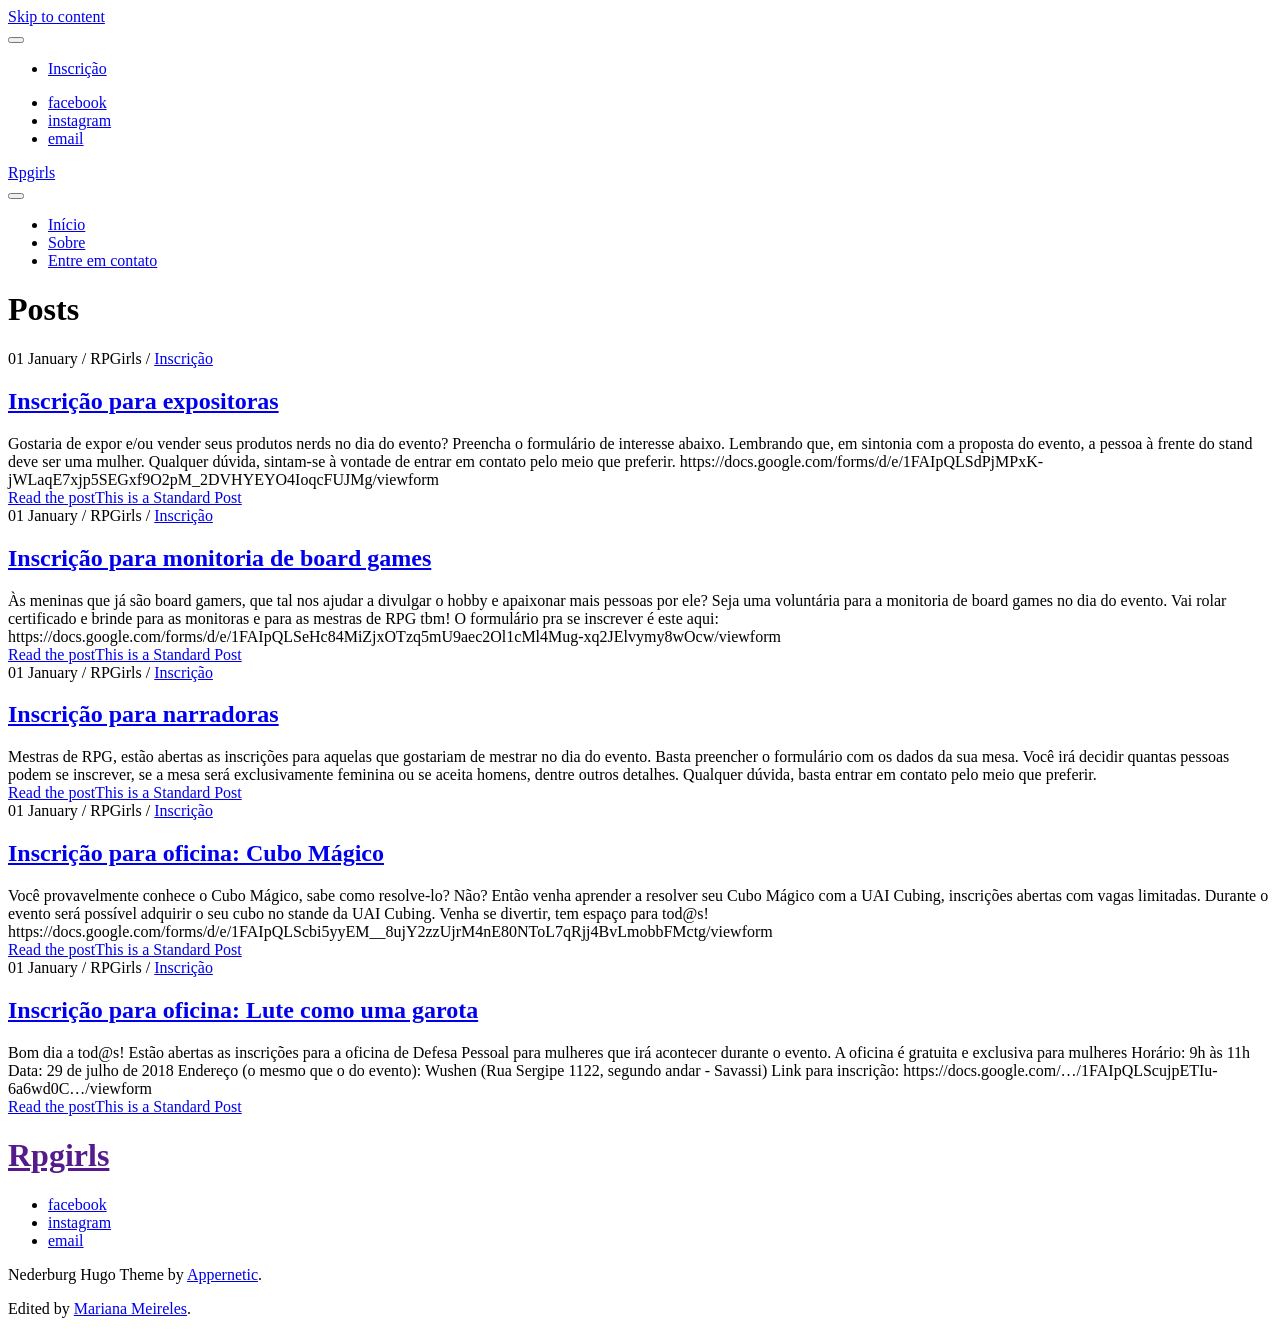
<file: docs/index.html>
<!DOCTYPE html>
<html lang="pt-Br">
<head>
	<meta name="generator" content="Hugo 0.42.2" /><meta charset="utf-8">
<meta http-equiv="X-UA-Compatible" content="IE=edge">
<script type="application/ld+json">
    {
        "@context" : "http://schema.org",
        "@type" : "BlogPosting",
        "mainEntityOfPage": {
             "@type": "WebPage",
             "@id": "//marimeireles.github.io/rpgirls/"
        },
        "articleSection" : "",
        "name" : "Rpgirls",
        "headline" : "Rpgirls",
        "description" : "",
        "inLanguage" : "pt-BR",
        "author" : "",
        "creator" : "",
        "publisher": "",
        "accountablePerson" : "",
        "copyrightHolder" : "",
        "copyrightYear" : "2016",
        "datePublished": "2016-11-05 21:05:33 &#43;0530 &#43;0530",
        "dateModified" : "2016-11-05 21:05:33 &#43;0530 &#43;0530",
        "url" : "//marimeireles.github.io/rpgirls/",
        "wordCount" : "0",
        "image" : //marimeireles.github.io/rpgirls/%!s(&lt;nil&gt;)",
        "keywords" : [ "Blog" ]   
    }
    </script>

 <title>Rpgirls  </title>


<meta name="description" content="RPGirls é um grupo horizontal composto por mulheres que querem incluir mulheres no mundo nerd." />



<meta name="viewport" content="width=device-width, initial-scale=1">
<meta name="robots" content="all,follow">
<meta name="googlebot" content="index,follow,snippet,archive">
<link rel="stylesheet" id="ct-tracks-google-fonts-css" href="//fonts.googleapis.com/css?family=Raleway%3A400%2C700&amp;subset=latin%2Clatin-ext&amp;ver=4.7.2" type="text/css" media="all">
<link rel="stylesheet" href="//marimeireles.github.io/rpgirls/css/font-awesome.min.css" type='text/css' media='all'>

<link href="//marimeireles.github.io/rpgirls/css/style.css" rel="stylesheet" id="theme-stylesheet" type='text/css' media='all'>

<link href="//marimeireles.github.io/rpgirls/css/custom.css" rel="stylesheet" type='text/css' media='all'>
<link rel="shortcut icon" href="//marimeireles.github.io/rpgirls/img/favicon.ico" type="image/x-icon">
<link rel="icon" href="//marimeireles.github.io/rpgirls/img/favicon.ico" type="image/x-icon">

<link href="//marimeireles.github.io/rpgirls/index.xml" rel="alternate" type="application/rss+xml" title="Rpgirls" />
<link href="//marimeireles.github.io/rpgirls/index.xml" rel="feed" type="application/rss+xml" title="Rpgirls" />


</head>

<body class="home blog ct-body standard">

  <div id="overflow-container" class="overflow-container">
    <a class="skip-content" href="#main">Skip to content</a>
    <header id="site-header" class="site-header" role="banner">
      <div class='top-navigation'>
        <div class='container'>

  <div id="menu-secondary" class="menu-container menu-secondary" role="navigation">
    <button id="toggle-secondary-navigation" class="toggle-secondary-navigation"><i class="fa fa-plus"></i></button>

    <div class="menu">

      <ul id="menu-secondary-items" class="menu-secondary-items">
        
        <li id="menu-item" class="menu-item menu-item-type-taxonomy menu-item-object-category menu-item">
          <a href="/rpgirls/categories/inscri%C3%A7%C3%A3o">Inscrição</a>
        </li>
        

      </ul>

    </div>

  </div>


  <ul class="social-media-icons">


    
    <li>
      <a href="http://facebook.com/rpgirlslife/" data-animate-hover="pulse" class="facebook" target="_blank">
        <i class="fa fa-facebook-square" title="facebook"></i>
        <span class="screen-reader-text">facebook</span>
      </a>
    </li>
    

    

    

    
    <li>
      <a href="https://www.instagram.com/rpg.girls/" data-animate-hover="pulse" class="twitter" target="_blank">
        <i class="fa fa-instagram" title="instagram"></i>
        <span class="screen-reader-text">instagram</span>
      </a>
    </li>
    

    
    <li>
      <a href="mailto:roleplayinggirls@gmail.com" data-animate-hover="pulse" class="email">
        <i class="fa fa-envelope" title="email"></i>
        <span class="screen-reader-text">email</span>
      </a>
    </li>
    

    

    


    


    

    


  </ul></div>

      </div>

      <div class="container">
        <div id="title-info" class="title-info">
  <div id='site-title' class='site-title'>
    
    <a href="//marimeireles.github.io/rpgirls/"> Rpgirls </a>
    </div>
  </div>
  <button id="toggle-navigation" class="toggle-navigation">
    <i class="fa fa-bars"></i>
  </button>

  <div id="menu-primary-tracks" class="menu-primary-tracks"></div>
  <div id="menu-primary" class="menu-container menu-primary" role="navigation">
    

    <div class="menu">
      <ul id="menu-primary-items" class="menu-primary-items">
        
        
        <li id="menu-item" class='menu-item menu-item-type-post_type menu-item-object-page current-menu-item current_page_item'>
          <a href="//marimeireles.github.io/rpgirls/">Início</a>
          
        </li>
        
        <li id="menu-item" class='menu-item menu-item-type-post_type menu-item-object-page '>
          <a href="//marimeireles.github.io/rpgirls/sobre/">Sobre</a>
          
        </li>
        
        <li id="menu-item" class='menu-item menu-item-type-post_type menu-item-object-page '>
          <a href="//marimeireles.github.io/rpgirls/contato/">Entre em contato</a>
          
        </li>
        
      </ul>
    </div>

  </div>

      </div>
    </header>

    <div id="main" class="main" role="main">

      
  <h1 class="screen-reader-text">Posts</h1>

<div id="loop-container" class="loop-container">
	
	
	
	
	<div class="post type-post status-publish format-standard has-post-thumbnail hentry category-design tag-memories tag-normal-post tag-standard-2 excerpt zoom full-without-featured odd excerpt">
		
			

				
				<a class="featured-image-link" href="//marimeireles.github.io/rpgirls/post/inscricao-expositoras/"><div class='featured-image lazy lazy-bg-image'   data-background="//marimeireles.github.io/rpgirls/img/portfolio/rogue.jpg"></div></a>

				
				<div class="excerpt-container">
					<div class="excerpt-meta">
						<span class="date">01 January</span>	<span> / </span>

						

						<span class="author">
							
							RPGirls
							
						</span>
						

						
						<span> / </span>
						<span class="category">
							<a href="/categories/rpgirls/Inscri%c3%a7%c3%a3o">Inscrição</a>
						</span>
						
					</div>
					<div class='excerpt-header'>
						<h2 class='excerpt-title'>
							<a href="//marimeireles.github.io/rpgirls/post/inscricao-expositoras/ "> Inscrição para expositoras </a>
						</h2>
					</div>
					<div class='excerpt-content'>
						<article>
							Gostaria de expor e/ou vender seus produtos nerds no dia do evento? Preencha o formulário de interesse abaixo. Lembrando que, em sintonia com a proposta do evento, a pessoa à frente do stand deve ser uma mulher. Qualquer dúvida, sintam-se à vontade de entrar em contato pelo meio que preferir.
https://docs.google.com/forms/d/e/1FAIpQLSdPjMPxK-jWLaqE7xjp5SEGxf9O2pM_2DVHYEYO4IoqcFUJMg/viewform

							<div class="more-link-wrapper"><a class="more-link" href="//marimeireles.github.io/rpgirls/post/inscricao-expositoras/">Read the post<span class="screen-reader-text">This is a Standard Post</span></a></div>
						</article>
					</div>
				</div>
			</div>
			
	
	
		<div class="post type-post status-publish format-standard has-post-thumbnail hentry category-design tag-memories tag-normal-post tag-standard-2 excerpt zoom full-without-featured even excerpt">
			
			

				
				<a class="featured-image-link" href="//marimeireles.github.io/rpgirls/post/inscricao-monitoria-board/"><div class='featured-image lazy lazy-bg-image'   data-background="//marimeireles.github.io/rpgirls/img/portfolio/board.jpg"></div></a>

				
				<div class="excerpt-container">
					<div class="excerpt-meta">
						<span class="date">01 January</span>	<span> / </span>

						

						<span class="author">
							
							RPGirls
							
						</span>
						

						
						<span> / </span>
						<span class="category">
							<a href="/categories/rpgirls/Inscri%c3%a7%c3%a3o">Inscrição</a>
						</span>
						
					</div>
					<div class='excerpt-header'>
						<h2 class='excerpt-title'>
							<a href="//marimeireles.github.io/rpgirls/post/inscricao-monitoria-board/ "> Inscrição para monitoria de board games </a>
						</h2>
					</div>
					<div class='excerpt-content'>
						<article>
							Às meninas que já são board gamers, que tal nos ajudar a divulgar o hobby e apaixonar mais pessoas por ele? Seja uma voluntária para a monitoria de board games no dia do evento. Vai rolar certificado e brinde para as monitoras e para as mestras de RPG tbm!
O formulário pra se inscrever é este aqui:
https://docs.google.com/forms/d/e/1FAIpQLSeHc84MiZjxOTzq5mU9aec2Ol1cMl4Mug-xq2JElvymy8wOcw/viewform

							<div class="more-link-wrapper"><a class="more-link" href="//marimeireles.github.io/rpgirls/post/inscricao-monitoria-board/">Read the post<span class="screen-reader-text">This is a Standard Post</span></a></div>
						</article>
					</div>
				</div>
			</div>
			
	
	
	<div class="post type-post status-publish format-standard has-post-thumbnail hentry category-design tag-memories tag-normal-post tag-standard-2 excerpt zoom full-without-featured odd excerpt">
		
			

				
				<a class="featured-image-link" href="//marimeireles.github.io/rpgirls/post/inscricao-mestr/"><div class='featured-image lazy lazy-bg-image'   data-background="//marimeireles.github.io/rpgirls/img/portfolio/mestre.jpg"></div></a>

				
				<div class="excerpt-container">
					<div class="excerpt-meta">
						<span class="date">01 January</span>	<span> / </span>

						

						<span class="author">
							
							RPGirls
							
						</span>
						

						
						<span> / </span>
						<span class="category">
							<a href="/categories/rpgirls/Inscri%c3%a7%c3%a3o">Inscrição</a>
						</span>
						
					</div>
					<div class='excerpt-header'>
						<h2 class='excerpt-title'>
							<a href="//marimeireles.github.io/rpgirls/post/inscricao-mestr/ "> Inscrição para narradoras </a>
						</h2>
					</div>
					<div class='excerpt-content'>
						<article>
							Mestras de RPG, estão abertas as inscrições para aquelas que gostariam de mestrar no dia do evento. Basta preencher o formulário com os dados da sua mesa. Você irá decidir quantas pessoas podem se inscrever, se a mesa será exclusivamente feminina ou se aceita homens, dentre outros detalhes. Qualquer dúvida, basta entrar em contato pelo meio que preferir.

							<div class="more-link-wrapper"><a class="more-link" href="//marimeireles.github.io/rpgirls/post/inscricao-mestr/">Read the post<span class="screen-reader-text">This is a Standard Post</span></a></div>
						</article>
					</div>
				</div>
			</div>
			
	
	
		<div class="post type-post status-publish format-standard has-post-thumbnail hentry category-design tag-memories tag-normal-post tag-standard-2 excerpt zoom full-without-featured even excerpt">
			
			

				
				<a class="featured-image-link" href="//marimeireles.github.io/rpgirls/post/inscricao-cubo-magico/"><div class='featured-image lazy lazy-bg-image'   data-background="//marimeireles.github.io/rpgirls/img/portfolio/cubo.jpg"></div></a>

				
				<div class="excerpt-container">
					<div class="excerpt-meta">
						<span class="date">01 January</span>	<span> / </span>

						

						<span class="author">
							
							RPGirls
							
						</span>
						

						
						<span> / </span>
						<span class="category">
							<a href="/categories/rpgirls/Inscri%c3%a7%c3%a3o">Inscrição</a>
						</span>
						
					</div>
					<div class='excerpt-header'>
						<h2 class='excerpt-title'>
							<a href="//marimeireles.github.io/rpgirls/post/inscricao-cubo-magico/ "> Inscrição para oficina: Cubo Mágico </a>
						</h2>
					</div>
					<div class='excerpt-content'>
						<article>
							Você provavelmente conhece o Cubo Mágico, sabe como resolve-lo? Não? Então venha aprender a resolver seu Cubo Mágico com a UAI Cubing, inscrições abertas com vagas limitadas. Durante o evento será possível adquirir o seu cubo no stande da UAI Cubing.
Venha se divertir, tem espaço para tod@s!
https://docs.google.com/forms/d/e/1FAIpQLScbi5yyEM__8ujY2zzUjrM4nE80NToL7qRjj4BvLmobbFMctg/viewform

							<div class="more-link-wrapper"><a class="more-link" href="//marimeireles.github.io/rpgirls/post/inscricao-cubo-magico/">Read the post<span class="screen-reader-text">This is a Standard Post</span></a></div>
						</article>
					</div>
				</div>
			</div>
			
	
	
	<div class="post type-post status-publish format-standard has-post-thumbnail hentry category-design tag-memories tag-normal-post tag-standard-2 excerpt zoom full-without-featured odd excerpt">
		
			

				
				<a class="featured-image-link" href="//marimeireles.github.io/rpgirls/post/inscricao-luta/"><div class='featured-image lazy lazy-bg-image'   data-background="//marimeireles.github.io/rpgirls/img/portfolio/fight.jpg"></div></a>

				
				<div class="excerpt-container">
					<div class="excerpt-meta">
						<span class="date">01 January</span>	<span> / </span>

						

						<span class="author">
							
							RPGirls
							
						</span>
						

						
						<span> / </span>
						<span class="category">
							<a href="/categories/rpgirls/Inscri%c3%a7%c3%a3o">Inscrição</a>
						</span>
						
					</div>
					<div class='excerpt-header'>
						<h2 class='excerpt-title'>
							<a href="//marimeireles.github.io/rpgirls/post/inscricao-luta/ "> Inscrição para oficina: Lute como uma garota </a>
						</h2>
					</div>
					<div class='excerpt-content'>
						<article>
							Bom dia a tod@s! Estão abertas as inscrições para a oficina de Defesa Pessoal para mulheres que irá acontecer durante o evento. A oficina é gratuita e exclusiva para mulheres Horário: 9h às 11h Data: 29 de julho de 2018 Endereço (o mesmo que o do evento): Wushen (Rua Sergipe 1122, segundo andar - Savassi)
Link para inscrição: https://docs.google.com/…/1FAIpQLScujpETIu-6a6wd0C…/viewform

							<div class="more-link-wrapper"><a class="more-link" href="//marimeireles.github.io/rpgirls/post/inscricao-luta/">Read the post<span class="screen-reader-text">This is a Standard Post</span></a></div>
						</article>
					</div>
				</div>
			</div>
			
		</div>

  



    </div>

    <footer id="site-footer" class="site-footer" role="contentinfo">
	<h1>
    
    <a href=""> Rpgirls </a>
    
	</h1>

			

		<div id="menu-footer" class="menu-container menu-footer" role="navigation">
		<div class="menu">

      <ul id="menu-footer-items" class="menu-footer-items">
        
</ul>

</div>	</div>

<ul class="social-media-icons">

        
				<li>
					<a class="facebook" target="_blank"
					   href="http://facebook.com/rpgirlslife/" >
						<i class="fa fa-facebook" title="facebook"></i>
						<span class="screen-reader-text">facebook</span>
					</a>
				</li>
        

        


        

        
        <li>
        <a href="https://www.instagram.com/rpg.girls/"  class="twitter" target="_blank">
            <i class="fa fa-instagram" title="instagram"></i>
            <span class="screen-reader-text">instagram</span>
        </a>
        </li>
        

        
        <li>
        <a href="mailto:roleplayinggirls@gmail.com"  class="email">
            <i class="fa fa-envelope" title="email"></i>
            <span class="screen-reader-text">email</span>
        </a>
        </li>
        

        

        


        


        

        

				</ul>	<div class="design-credit">
		
		<p>Nederburg Hugo Theme by <a href="https://appernetic.io">Appernetic</a>.</p>
		
		<p>Edited by <a href="github.com/marimeireles">Mariana Meireles</a>.</p>
		
	</div>
</footer>

  </div>
  <script src="//marimeireles.github.io/rpgirls/js/jquery.min.js"></script>
<script src="//marimeireles.github.io/rpgirls/js/jquerymigrate.js"></script>
<script src="//marimeireles.github.io/rpgirls/js/production.min.js"></script>

</body>
</html>
</file>
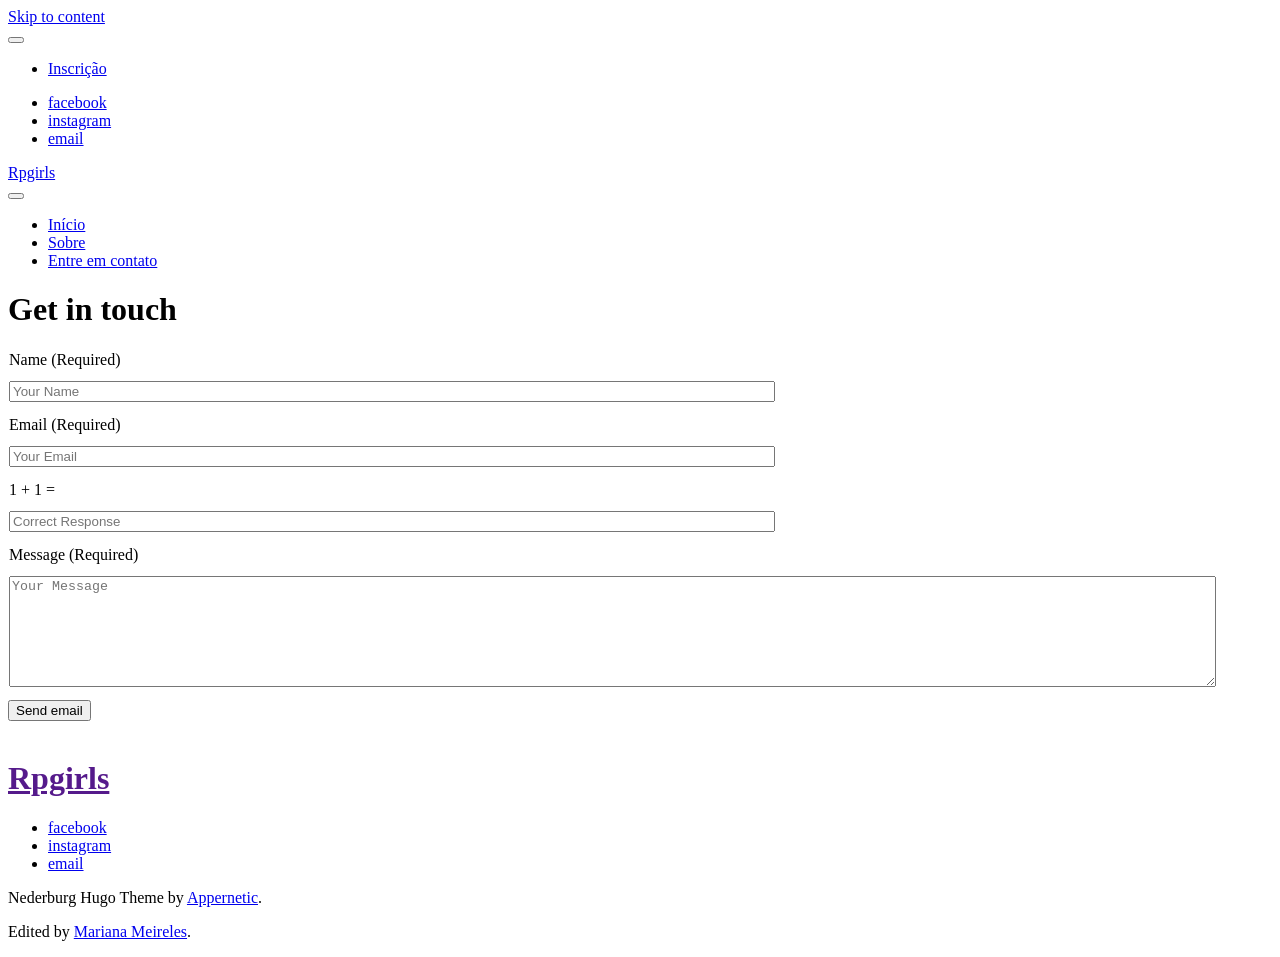
<file: docs/contact/index.html>
<!DOCTYPE html>
<html lang="pt-Br">
<head><meta charset="utf-8">
<meta http-equiv="X-UA-Compatible" content="IE=edge">
<script type="application/ld+json">
    {
        "@context" : "http://schema.org",
        "@type" : "BlogPosting",
        "mainEntityOfPage": {
             "@type": "WebPage",
             "@id": "//marimeireles.github.io/rpgirls/"
        },
        "articleSection" : "contact",
        "name" : "Get in touch",
        "headline" : "Get in touch",
        "description" : "",
        "inLanguage" : "pt-BR",
        "author" : "",
        "creator" : "",
        "publisher": "",
        "accountablePerson" : "",
        "copyrightHolder" : "",
        "copyrightYear" : "2016",
        "datePublished": "2016-11-06 13:00:25 &#43;0530 &#43;0530",
        "dateModified" : "2016-11-06 13:00:25 &#43;0530 &#43;0530",
        "url" : "//marimeireles.github.io/rpgirls/contact/",
        "wordCount" : "144",
        "image" : //marimeireles.github.io/rpgirls/%!s(&lt;nil&gt;)",
        "keywords" : [ "Blog" ]   
    }
    </script>

 <title>Get in touch </title>


<meta name="description" content="RPGirls é um grupo horizontal composto por mulheres que querem incluir mulheres no mundo nerd." />



<meta name="viewport" content="width=device-width, initial-scale=1">
<meta name="robots" content="all,follow">
<meta name="googlebot" content="index,follow,snippet,archive">
<link rel="stylesheet" id="ct-tracks-google-fonts-css" href="//fonts.googleapis.com/css?family=Raleway%3A400%2C700&amp;subset=latin%2Clatin-ext&amp;ver=4.7.2" type="text/css" media="all">
<link rel="stylesheet" href="//marimeireles.github.io/rpgirls/css/font-awesome.min.css" type='text/css' media='all'>

<link href="//marimeireles.github.io/rpgirls/css/style.css" rel="stylesheet" id="theme-stylesheet" type='text/css' media='all'>

<link href="//marimeireles.github.io/rpgirls/css/custom.css" rel="stylesheet" type='text/css' media='all'>
<link rel="shortcut icon" href="//marimeireles.github.io/rpgirls/img/favicon.ico" type="image/x-icon">
<link rel="icon" href="//marimeireles.github.io/rpgirls/img/favicon.ico" type="image/x-icon">

<link href="//marimeireles.github.io/rpgirls/contact/index.xml" rel="alternate" type="application/rss+xml" title="Rpgirls" />
<link href="//marimeireles.github.io/rpgirls/contact/index.xml" rel="feed" type="application/rss+xml" title="Rpgirls" />


</head>


<body class="page-template-default page ct-body singular singular-page not-front standard">
  
  <div id="overflow-container" class="overflow-container">
    <a class="skip-content" href="#main">Skip to content</a>
    <header id="site-header" class="site-header" role="banner">
      <div class='top-navigation'>
        <div class='container'>

  <div id="menu-secondary" class="menu-container menu-secondary" role="navigation">
    <button id="toggle-secondary-navigation" class="toggle-secondary-navigation"><i class="fa fa-plus"></i></button>

    <div class="menu">

      <ul id="menu-secondary-items" class="menu-secondary-items">
        
        <li id="menu-item" class="menu-item menu-item-type-taxonomy menu-item-object-category menu-item">
          <a href="/rpgirls/categories/inscri%C3%A7%C3%A3o">Inscrição</a>
        </li>
        

      </ul>

    </div>

  </div>


  <ul class="social-media-icons">


    
    <li>
      <a href="http://facebook.com/rpgirlslife/" data-animate-hover="pulse" class="facebook" target="_blank">
        <i class="fa fa-facebook-square" title="facebook"></i>
        <span class="screen-reader-text">facebook</span>
      </a>
    </li>
    

    

    

    
    <li>
      <a href="https://www.instagram.com/rpg.girls/" data-animate-hover="pulse" class="twitter" target="_blank">
        <i class="fa fa-instagram" title="instagram"></i>
        <span class="screen-reader-text">instagram</span>
      </a>
    </li>
    

    
    <li>
      <a href="mailto:roleplayinggirls@gmail.com" data-animate-hover="pulse" class="email">
        <i class="fa fa-envelope" title="email"></i>
        <span class="screen-reader-text">email</span>
      </a>
    </li>
    

    

    


    


    

    


  </ul></div>

      </div>

      <div class="container">
        <div id="title-info" class="title-info">
  <div id='site-title' class='site-title'>
    
    <a href="//marimeireles.github.io/rpgirls/"> Rpgirls </a>
    </div>
  </div>
  <button id="toggle-navigation" class="toggle-navigation">
    <i class="fa fa-bars"></i>
  </button>

  <div id="menu-primary-tracks" class="menu-primary-tracks"></div>
  <div id="menu-primary" class="menu-container menu-primary" role="navigation">
    

    <div class="menu">
      <ul id="menu-primary-items" class="menu-primary-items">
        
        
        <li id="menu-item" class='menu-item menu-item-type-post_type menu-item-object-page '>
          <a href="//marimeireles.github.io/rpgirls/">Início</a>
          
        </li>
        
        <li id="menu-item" class='menu-item menu-item-type-post_type menu-item-object-page '>
          <a href="//marimeireles.github.io/rpgirls/sobre/">Sobre</a>
          
        </li>
        
        <li id="menu-item" class='menu-item menu-item-type-post_type menu-item-object-page '>
          <a href="//marimeireles.github.io/rpgirls/contato/">Entre em contato</a>
          
        </li>
        
      </ul>
    </div>

  </div>

      </div>
    </header>

    <div id="main" class="main" role="main">

      
  <div id="main" class="main" role="main">


    <div id="loop-container" class="loop-container">
      <div class="entry">
        <div class="entry-header">
          <h1 class="entry-title">Get in touch</h1>
        </div>
        <div class="entry-container">
          <div class="entry-content">
            <article>

              <div id="simple-contact-form" class="scf">
                
                <form method="post" action="https://formspree.io/roleplayinggirls@gmail.com">
                  <fieldset class="scf-name">
                    <label for="scf_name">Name (Required)</label>
                    <input name="scf_name" id="scf_name" type="text" size="33" maxlength="99" value="" placeholder="Your Name">
                  </fieldset>
                  <fieldset class="scf-email">
                    <label for="scf_email">Email (Required)</label>
                    <input name="scf_email" id="scf_email" type="text" size="33" maxlength="99" value="" placeholder="Your Email">
                  </fieldset>
                  <fieldset class="scf-response">
                    <label for="scf_response">1 + 1 =</label>
                    <input name="scf_response" id="scf_response" type="text" size="33" maxlength="99" value="" placeholder="Correct Response">
                  </fieldset>
                  <fieldset class="scf-message">
                    <label for="scf_message">Message (Required)</label>
                    <textarea name="scf_message" id="scf_message" cols="33" rows="7" placeholder="Your Message"></textarea>
                  </fieldset>
                  <div class="scf-submit">
                    <input type="submit" id="scf-button" value="Send email">
                    <input type="hidden" id="scf-key" name="scf-key" value="process">
                    <input type="hidden" id="scf-nonce" name="scf-nonce" value="52582b0798">
                  </div>
                </form>
                <style>#simple-contact-form fieldset { width: 100%; overflow: hidden; margin: 12px 0; border: 0; padding: 1px; } #simple-contact-form fieldset input { float: left; width: 60%; } #simple-contact-form textarea { float: left; clear: both; width: 95%; } #simple-contact-form label { float: none; clear: both; display: block; margin-bottom: 12px;}</style>
                
              </div>
              <div style="clear:both">&nbsp;</div>
            </article>
          </div>
        </div>
      </div>	</div>

    </div>
    
    </div>

    <footer id="site-footer" class="site-footer" role="contentinfo">
	<h1>
    
    <a href=""> Rpgirls </a>
    
	</h1>

			

		<div id="menu-footer" class="menu-container menu-footer" role="navigation">
		<div class="menu">

      <ul id="menu-footer-items" class="menu-footer-items">
        
</ul>

</div>	</div>

<ul class="social-media-icons">

        
				<li>
					<a class="facebook" target="_blank"
					   href="http://facebook.com/rpgirlslife/" >
						<i class="fa fa-facebook" title="facebook"></i>
						<span class="screen-reader-text">facebook</span>
					</a>
				</li>
        

        


        

        
        <li>
        <a href="https://www.instagram.com/rpg.girls/"  class="twitter" target="_blank">
            <i class="fa fa-instagram" title="instagram"></i>
            <span class="screen-reader-text">instagram</span>
        </a>
        </li>
        

        
        <li>
        <a href="mailto:roleplayinggirls@gmail.com"  class="email">
            <i class="fa fa-envelope" title="email"></i>
            <span class="screen-reader-text">email</span>
        </a>
        </li>
        

        

        


        


        

        

				</ul>	<div class="design-credit">
		
		<p>Nederburg Hugo Theme by <a href="https://appernetic.io">Appernetic</a>.</p>
		
		<p>Edited by <a href="github.com/marimeireles">Mariana Meireles</a>.</p>
		
	</div>
</footer>

  </div>
  <script src="//marimeireles.github.io/rpgirls/js/jquery.min.js"></script>
<script src="//marimeireles.github.io/rpgirls/js/jquerymigrate.js"></script>
<script src="//marimeireles.github.io/rpgirls/js/production.min.js"></script>

</body>
</html>
</file>
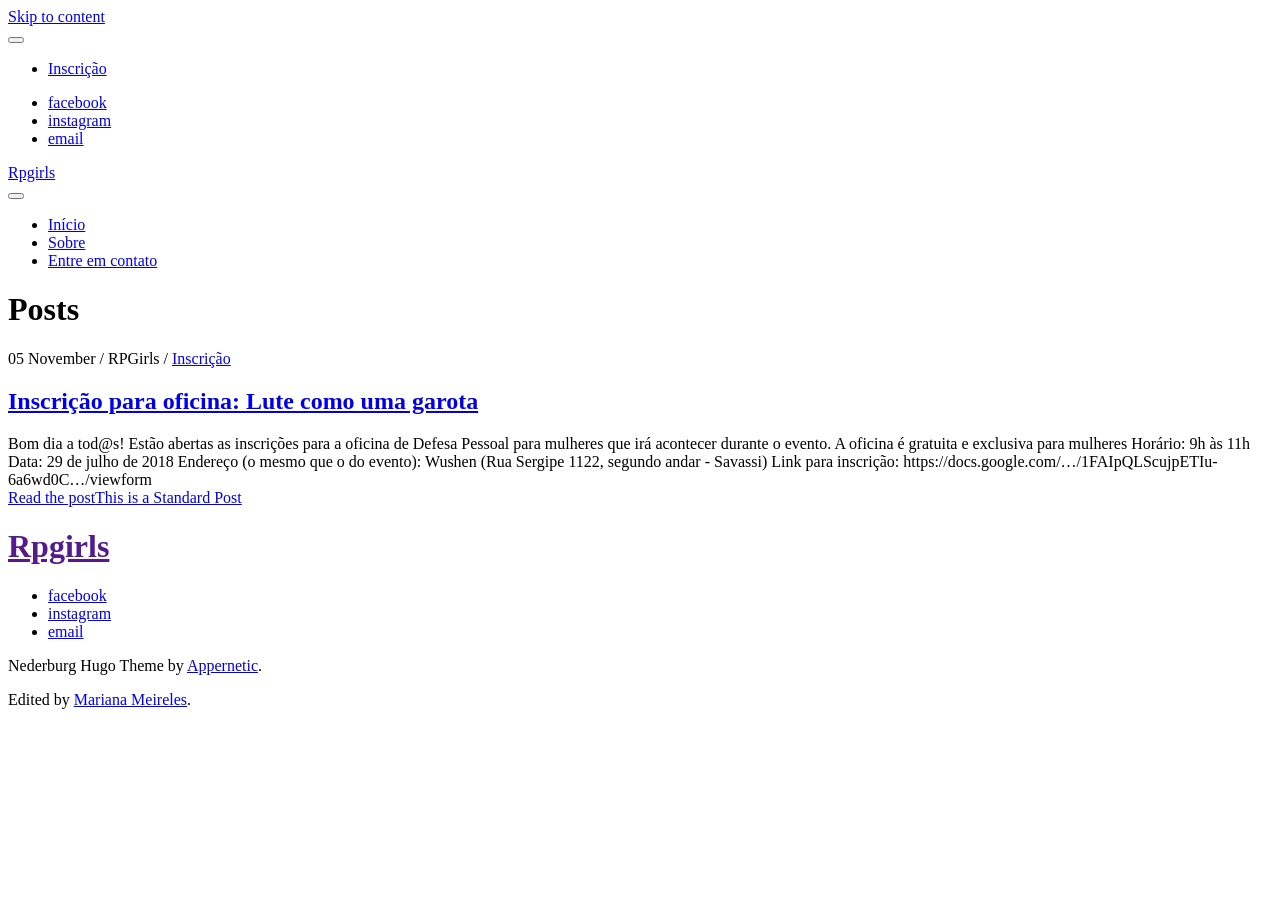
<file: rpgirls/docs/index.html>
<!DOCTYPE html>
<html lang="pt-Br">
<head>
	<meta name="generator" content="Hugo 0.42.1" /><meta charset="utf-8">
<meta http-equiv="X-UA-Compatible" content="IE=edge">
<script type="application/ld+json">
    {
        "@context" : "http://schema.org",
        "@type" : "BlogPosting",
        "mainEntityOfPage": {
             "@type": "WebPage",
             "@id": "https://example.org/"
        },
        "articleSection" : "",
        "name" : "Rpgirls",
        "headline" : "Rpgirls",
        "description" : "",
        "inLanguage" : "pt-BR",
        "author" : "",
        "creator" : "",
        "publisher": "",
        "accountablePerson" : "",
        "copyrightHolder" : "",
        "copyrightYear" : "2016",
        "datePublished": "2016-11-05 21:05:33 &#43;0530 &#43;0530",
        "dateModified" : "2016-11-05 21:05:33 &#43;0530 &#43;0530",
        "url" : "https://example.org/",
        "wordCount" : "0",
        "image" : https://example.org/%!s(&lt;nil&gt;)",
        "keywords" : [ "Blog" ]   
    }
    </script>

 <title>Rpgirls - </title>


<meta name="description" content="RPGirls é um grupo horizontal composto por mulheres que querem incluir mulheres no mundo nerd." />



<meta name="viewport" content="width=device-width, initial-scale=1">
<meta name="robots" content="all,follow">
<meta name="googlebot" content="index,follow,snippet,archive">
<link rel="stylesheet" id="ct-tracks-google-fonts-css" href="//fonts.googleapis.com/css?family=Raleway%3A400%2C700&amp;subset=latin%2Clatin-ext&amp;ver=4.7.2" type="text/css" media="all">
<link rel="stylesheet" href="https://example.org/css/font-awesome.min.css" type='text/css' media='all'>

<link href="https://example.org/css/style.css" rel="stylesheet" id="theme-stylesheet" type='text/css' media='all'>

<link href="https://example.org/css/custom.css" rel="stylesheet" type='text/css' media='all'>
<link rel="shortcut icon" href="https://example.org/img/favicon.ico" type="image/x-icon">
<link rel="icon" href="https://example.org/img/favicon.ico" type="image/x-icon">

<link href="https://example.org/index.xml" rel="alternate" type="application/rss+xml" title="Rpgirls" />
<link href="https://example.org/index.xml" rel="feed" type="application/rss+xml" title="Rpgirls" />


</head>

<body class="home blog ct-body standard">

  <div id="overflow-container" class="overflow-container">
    <a class="skip-content" href="#main">Skip to content</a>
    <header id="site-header" class="site-header" role="banner">
      <div class='top-navigation'>
        <div class='container'>

  <div id="menu-secondary" class="menu-container menu-secondary" role="navigation">
    <button id="toggle-secondary-navigation" class="toggle-secondary-navigation"><i class="fa fa-plus"></i></button>

    <div class="menu">

      <ul id="menu-secondary-items" class="menu-secondary-items">
        
        <li id="menu-item" class="menu-item menu-item-type-taxonomy menu-item-object-category menu-item">
          <a href="/categories/inscri%C3%A7%C3%A3o">Inscrição</a>
        </li>
        

      </ul>

    </div>

  </div>


  <ul class="social-media-icons">


    
    <li>
      <a href="http://facebook.com/rpgirlslife/" data-animate-hover="pulse" class="facebook" target="_blank">
        <i class="fa fa-facebook-square" title="facebook"></i>
        <span class="screen-reader-text">facebook</span>
      </a>
    </li>
    

    

    

    
    <li>
      <a href="https://www.instagram.com/rpg.girls/" data-animate-hover="pulse" class="twitter" target="_blank">
        <i class="fa fa-instagram" title="instagram"></i>
        <span class="screen-reader-text">instagram</span>
      </a>
    </li>
    

    
    <li>
      <a href="mailto:roleplayinggirls@gmail.com" data-animate-hover="pulse" class="email">
        <i class="fa fa-envelope" title="email"></i>
        <span class="screen-reader-text">email</span>
      </a>
    </li>
    

    

    


    


    

    


  </ul></div>

      </div>

      <div class="container">
        <div id="title-info" class="title-info">
  <div id='site-title' class='site-title'>
    
    <a href="/"> Rpgirls </a>
    </div>
  </div>
  <button id="toggle-navigation" class="toggle-navigation">
    <i class="fa fa-bars"></i>
  </button>

  <div id="menu-primary-tracks" class="menu-primary-tracks"></div>
  <div id="menu-primary" class="menu-container menu-primary" role="navigation">
    

    <div class="menu">
      <ul id="menu-primary-items" class="menu-primary-items">
        
        
        <li id="menu-item" class='menu-item menu-item-type-custom menu-item-object-custom current-menu-item current_page_item'>
          <a href="https://example.org/">Início</a>
          
        </li>
        
        <li id="menu-item" class='menu-item menu-item-type-post_type menu-item-object-page '>
          <a href="https://example.org/sobre/">Sobre</a>
          
        </li>
        
        <li id="menu-item" class='menu-item menu-item-type-post_type menu-item-object-page '>
          <a href="https://example.org/contato/">Entre em contato</a>
          
        </li>
        
      </ul>
    </div>

  </div>

      </div>
    </header>

    <div id="main" class="main" role="main">

      
  <h1 class="screen-reader-text">Posts</h1>

<div id="loop-container" class="loop-container">
	
	
	
	
	<div class="post type-post status-publish format-standard has-post-thumbnail hentry category-design tag-memories tag-normal-post tag-standard-2 excerpt zoom full-without-featured odd excerpt">
		
			

				
				<a class="featured-image-link" href="https://example.org/post/work1/"><div class='featured-image lazy lazy-bg-image'   data-background="https://example.org/img/portfolio/ificina-luta.jpg"></div></a>

				
				<div class="excerpt-container">
					<div class="excerpt-meta">
						<span class="date">05 November</span>	<span> / </span>

						

						<span class="author">
							
							RPGirls
							
						</span>
						

						
						<span> / </span>
						<span class="category">
							<a href="/categories/Inscri%c3%a7%c3%a3o">Inscrição</a>
						</span>
						
					</div>
					<div class='excerpt-header'>
						<h2 class='excerpt-title'>
							<a href="https://example.org/post/work1/ "> Inscrição para oficina: Lute como uma garota </a>
						</h2>
					</div>
					<div class='excerpt-content'>
						<article>
							Bom dia a tod@s! Estão abertas as inscrições para a oficina de Defesa Pessoal para mulheres que irá acontecer durante o evento. A oficina é gratuita e exclusiva para mulheres Horário: 9h às 11h Data: 29 de julho de 2018 Endereço (o mesmo que o do evento): Wushen (Rua Sergipe 1122, segundo andar - Savassi) Link para inscrição: https://docs.google.com/…/1FAIpQLScujpETIu-6a6wd0C…/viewform

							<div class="more-link-wrapper"><a class="more-link" href="https://example.org/post/work1/">Read the post<span class="screen-reader-text">This is a Standard Post</span></a></div>
						</article>
					</div>
				</div>
			</div>
			
		</div>

  



    </div>

    <footer id="site-footer" class="site-footer" role="contentinfo">
	<h1>
    
    <a href=""> Rpgirls </a>
    
	</h1>

			

		<div id="menu-footer" class="menu-container menu-footer" role="navigation">
		<div class="menu">

      <ul id="menu-footer-items" class="menu-footer-items">
        
</ul>

</div>	</div>

<ul class="social-media-icons">

        
				<li>
					<a class="facebook" target="_blank"
					   href="http://facebook.com/rpgirlslife/" >
						<i class="fa fa-facebook" title="facebook"></i>
						<span class="screen-reader-text">facebook</span>
					</a>
				</li>
        

        


        

        
        <li>
        <a href="https://www.instagram.com/rpg.girls/"  class="twitter" target="_blank">
            <i class="fa fa-instagram" title="instagram"></i>
            <span class="screen-reader-text">instagram</span>
        </a>
        </li>
        

        
        <li>
        <a href="mailto:roleplayinggirls@gmail.com"  class="email">
            <i class="fa fa-envelope" title="email"></i>
            <span class="screen-reader-text">email</span>
        </a>
        </li>
        

        

        


        


        

        

				</ul>	<div class="design-credit">
		
		<p>Nederburg Hugo Theme by <a href="https://appernetic.io">Appernetic</a>.</p>
		
		<p>Edited by <a href="github.com/marimeireles">Mariana Meireles</a>.</p>
		
	</div>
</footer>

  </div>
  <script src="https://example.org/js/jquery.min.js"></script>
<script src="https://example.org/js/jquerymigrate.js"></script>
<script src="https://example.org/js/production.min.js"></script>

</body>
</html>
</file>
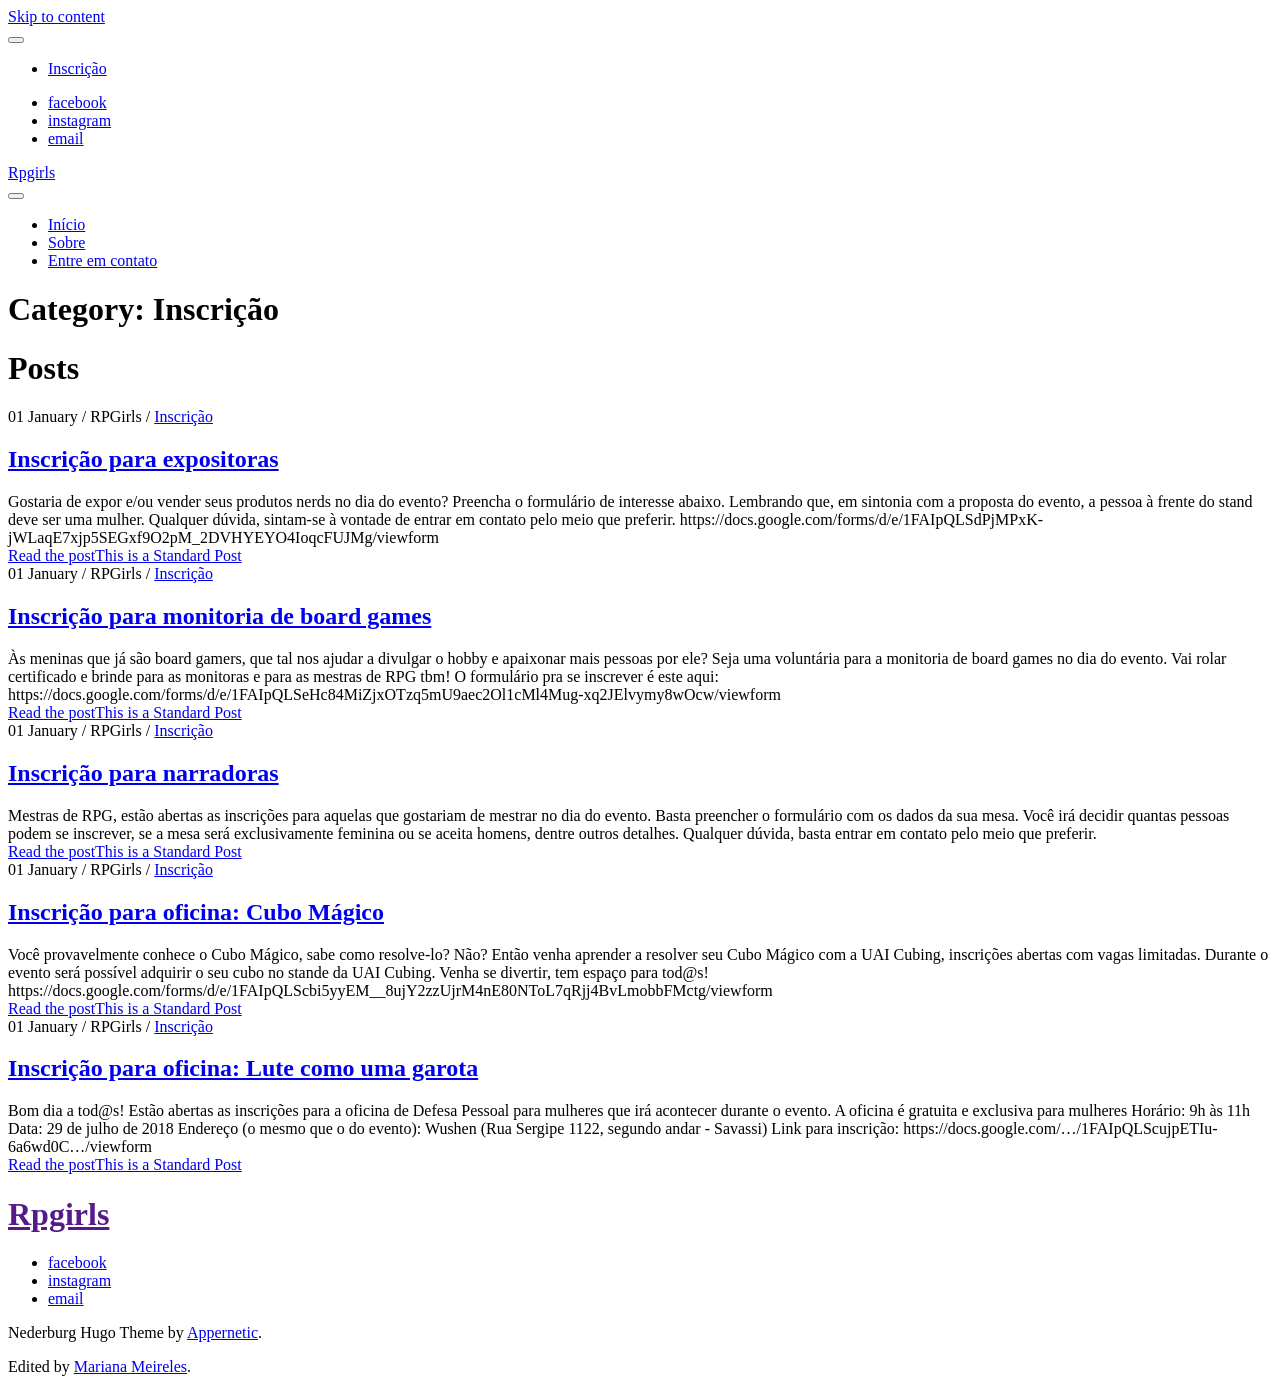
<file: docs/categories/inscrição/index.html>
<!DOCTYPE html>
<html lang="pt-Br">
  <head><meta charset="utf-8">
<meta http-equiv="X-UA-Compatible" content="IE=edge">
<script type="application/ld+json">
    {
        "@context" : "http://schema.org",
        "@type" : "BlogPosting",
        "mainEntityOfPage": {
             "@type": "WebPage",
             "@id": "//marimeireles.github.io/rpgirls/"
        },
        "articleSection" : "categories",
        "name" : "Inscrição",
        "headline" : "Inscrição",
        "description" : "",
        "inLanguage" : "pt-BR",
        "author" : "",
        "creator" : "",
        "publisher": "",
        "accountablePerson" : "",
        "copyrightHolder" : "",
        "copyrightYear" : "0001",
        "datePublished": "0001-01-01 00:00:00 &#43;0000 UTC",
        "dateModified" : "0001-01-01 00:00:00 &#43;0000 UTC",
        "url" : "//marimeireles.github.io/rpgirls/categories/inscri%C3%A7%C3%A3o/",
        "wordCount" : "0",
        "image" : //marimeireles.github.io/rpgirls/%!s(&lt;nil&gt;)",
        "keywords" : [ "Blog" ]   
    }
    </script>

 <title>Inscrição </title>


<meta name="description" content="RPGirls é um grupo horizontal composto por mulheres que querem incluir mulheres no mundo nerd." />



<meta name="viewport" content="width=device-width, initial-scale=1">
<meta name="robots" content="all,follow">
<meta name="googlebot" content="index,follow,snippet,archive">
<link rel="stylesheet" id="ct-tracks-google-fonts-css" href="//fonts.googleapis.com/css?family=Raleway%3A400%2C700&amp;subset=latin%2Clatin-ext&amp;ver=4.7.2" type="text/css" media="all">
<link rel="stylesheet" href="//marimeireles.github.io/rpgirls/css/font-awesome.min.css" type='text/css' media='all'>

<link href="//marimeireles.github.io/rpgirls/css/style.css" rel="stylesheet" id="theme-stylesheet" type='text/css' media='all'>

<link href="//marimeireles.github.io/rpgirls/css/custom.css" rel="stylesheet" type='text/css' media='all'>
<link rel="shortcut icon" href="//marimeireles.github.io/rpgirls/img/favicon.ico" type="image/x-icon">
<link rel="icon" href="//marimeireles.github.io/rpgirls/img/favicon.ico" type="image/x-icon">

<link href="//marimeireles.github.io/rpgirls/categories/inscri%C3%A7%C3%A3o/index.xml" rel="alternate" type="application/rss+xml" title="Rpgirls" />
<link href="//marimeireles.github.io/rpgirls/categories/inscri%C3%A7%C3%A3o/index.xml" rel="feed" type="application/rss+xml" title="Rpgirls" />


</head>

  <body class="home blog ct-body standard">
    <div id="overflow-container" class="overflow-container">
      <a class="skip-content" href="#main">Skip to content</a>
      <header id="site-header" class="site-header" role="banner">
        <div class='top-navigation'>
          <div class='container'>

  <div id="menu-secondary" class="menu-container menu-secondary" role="navigation">
    <button id="toggle-secondary-navigation" class="toggle-secondary-navigation"><i class="fa fa-plus"></i></button>

    <div class="menu">

      <ul id="menu-secondary-items" class="menu-secondary-items">
        
        <li id="menu-item" class="menu-item menu-item-type-taxonomy menu-item-object-category menu-item">
          <a href="/rpgirls/categories/inscri%C3%A7%C3%A3o">Inscrição</a>
        </li>
        

      </ul>

    </div>

  </div>


  <ul class="social-media-icons">


    
    <li>
      <a href="http://facebook.com/rpgirlslife/" data-animate-hover="pulse" class="facebook" target="_blank">
        <i class="fa fa-facebook-square" title="facebook"></i>
        <span class="screen-reader-text">facebook</span>
      </a>
    </li>
    

    

    

    
    <li>
      <a href="https://www.instagram.com/rpg.girls/" data-animate-hover="pulse" class="twitter" target="_blank">
        <i class="fa fa-instagram" title="instagram"></i>
        <span class="screen-reader-text">instagram</span>
      </a>
    </li>
    

    
    <li>
      <a href="mailto:roleplayinggirls@gmail.com" data-animate-hover="pulse" class="email">
        <i class="fa fa-envelope" title="email"></i>
        <span class="screen-reader-text">email</span>
      </a>
    </li>
    

    

    


    


    

    


  </ul></div>

        </div>

        <div class="container">
          <div id="title-info" class="title-info">
  <div id='site-title' class='site-title'>
    
    <a href="//marimeireles.github.io/rpgirls/"> Rpgirls </a>
    </div>
  </div>
  <button id="toggle-navigation" class="toggle-navigation">
    <i class="fa fa-bars"></i>
  </button>

  <div id="menu-primary-tracks" class="menu-primary-tracks"></div>
  <div id="menu-primary" class="menu-container menu-primary" role="navigation">
    

    <div class="menu">
      <ul id="menu-primary-items" class="menu-primary-items">
        
        
        <li id="menu-item" class='menu-item menu-item-type-post_type menu-item-object-page '>
          <a href="//marimeireles.github.io/rpgirls/">Início</a>
          
        </li>
        
        <li id="menu-item" class='menu-item menu-item-type-post_type menu-item-object-page '>
          <a href="//marimeireles.github.io/rpgirls/sobre/">Sobre</a>
          
        </li>
        
        <li id="menu-item" class='menu-item menu-item-type-post_type menu-item-object-page '>
          <a href="//marimeireles.github.io/rpgirls/contato/">Entre em contato</a>
          
        </li>
        
      </ul>
    </div>

  </div>

        </div>
      </header>

      <div id="main" class="main" role="main">

      <div class="archive-header">
	<h1>
		Category: Inscrição 
		
	</h1>
</div>

<h1 class="screen-reader-text">Posts</h1>
<div id="loop-container" class="loop-container">
  
	
	
	<div class="post type-post status-publish format-standard has-post-thumbnail hentry category-design tag-memories tag-normal-post tag-standard-2 excerpt zoom full-without-featured odd excerpt">
		
			

				
				<a class="featured-image-link" href="//marimeireles.github.io/rpgirls/post/inscricao-expositoras/"><div class='featured-image lazy lazy-bg-image'   data-background="//marimeireles.github.io/rpgirls/img/portfolio/rogue.jpg"></div></a>

				

				<div class="excerpt-container">
					<div class="excerpt-meta">
						<span class="date">01 January</span>	<span> / </span>

						

						<span class="author">
							
							RPGirls
							
						</span>
						

						 
							<span> / </span>
						<span class="category">
							<a href="/categories/rpgirls/Inscri%c3%a7%c3%a3o">Inscrição</a>
						</span>
						
					</div>
							<div class='excerpt-header'>
								<h2 class='excerpt-title'>
									<a href="//marimeireles.github.io/rpgirls/post/inscricao-expositoras/ "> Inscrição para expositoras </a>
								</h2>
							</div>
							<div class='excerpt-content'>
								<article>
									Gostaria de expor e/ou vender seus produtos nerds no dia do evento? Preencha o formulário de interesse abaixo. Lembrando que, em sintonia com a proposta do evento, a pessoa à frente do stand deve ser uma mulher. Qualquer dúvida, sintam-se à vontade de entrar em contato pelo meio que preferir.
https://docs.google.com/forms/d/e/1FAIpQLSdPjMPxK-jWLaqE7xjp5SEGxf9O2pM_2DVHYEYO4IoqcFUJMg/viewform

									<div class="more-link-wrapper"><a class="more-link" href="//marimeireles.github.io/rpgirls/post/inscricao-expositoras/">Read the post<span class="screen-reader-text">This is a Standard Post</span></a></div>
								</article>
							</div>
						</div>
					</div>
					
	
	
		<div class="post type-post status-publish format-standard has-post-thumbnail hentry category-design tag-memories tag-normal-post tag-standard-2 excerpt zoom full-without-featured even excerpt">
			
			

				
				<a class="featured-image-link" href="//marimeireles.github.io/rpgirls/post/inscricao-monitoria-board/"><div class='featured-image lazy lazy-bg-image'   data-background="//marimeireles.github.io/rpgirls/img/portfolio/board.jpg"></div></a>

				

				<div class="excerpt-container">
					<div class="excerpt-meta">
						<span class="date">01 January</span>	<span> / </span>

						

						<span class="author">
							
							RPGirls
							
						</span>
						

						 
							<span> / </span>
						<span class="category">
							<a href="/categories/rpgirls/Inscri%c3%a7%c3%a3o">Inscrição</a>
						</span>
						
					</div>
							<div class='excerpt-header'>
								<h2 class='excerpt-title'>
									<a href="//marimeireles.github.io/rpgirls/post/inscricao-monitoria-board/ "> Inscrição para monitoria de board games </a>
								</h2>
							</div>
							<div class='excerpt-content'>
								<article>
									Às meninas que já são board gamers, que tal nos ajudar a divulgar o hobby e apaixonar mais pessoas por ele? Seja uma voluntária para a monitoria de board games no dia do evento. Vai rolar certificado e brinde para as monitoras e para as mestras de RPG tbm!
O formulário pra se inscrever é este aqui:
https://docs.google.com/forms/d/e/1FAIpQLSeHc84MiZjxOTzq5mU9aec2Ol1cMl4Mug-xq2JElvymy8wOcw/viewform

									<div class="more-link-wrapper"><a class="more-link" href="//marimeireles.github.io/rpgirls/post/inscricao-monitoria-board/">Read the post<span class="screen-reader-text">This is a Standard Post</span></a></div>
								</article>
							</div>
						</div>
					</div>
					
	
	
	<div class="post type-post status-publish format-standard has-post-thumbnail hentry category-design tag-memories tag-normal-post tag-standard-2 excerpt zoom full-without-featured odd excerpt">
		
			

				
				<a class="featured-image-link" href="//marimeireles.github.io/rpgirls/post/inscricao-mestr/"><div class='featured-image lazy lazy-bg-image'   data-background="//marimeireles.github.io/rpgirls/img/portfolio/mestre.jpg"></div></a>

				

				<div class="excerpt-container">
					<div class="excerpt-meta">
						<span class="date">01 January</span>	<span> / </span>

						

						<span class="author">
							
							RPGirls
							
						</span>
						

						 
							<span> / </span>
						<span class="category">
							<a href="/categories/rpgirls/Inscri%c3%a7%c3%a3o">Inscrição</a>
						</span>
						
					</div>
							<div class='excerpt-header'>
								<h2 class='excerpt-title'>
									<a href="//marimeireles.github.io/rpgirls/post/inscricao-mestr/ "> Inscrição para narradoras </a>
								</h2>
							</div>
							<div class='excerpt-content'>
								<article>
									Mestras de RPG, estão abertas as inscrições para aquelas que gostariam de mestrar no dia do evento. Basta preencher o formulário com os dados da sua mesa. Você irá decidir quantas pessoas podem se inscrever, se a mesa será exclusivamente feminina ou se aceita homens, dentre outros detalhes. Qualquer dúvida, basta entrar em contato pelo meio que preferir.

									<div class="more-link-wrapper"><a class="more-link" href="//marimeireles.github.io/rpgirls/post/inscricao-mestr/">Read the post<span class="screen-reader-text">This is a Standard Post</span></a></div>
								</article>
							</div>
						</div>
					</div>
					
	
	
		<div class="post type-post status-publish format-standard has-post-thumbnail hentry category-design tag-memories tag-normal-post tag-standard-2 excerpt zoom full-without-featured even excerpt">
			
			

				
				<a class="featured-image-link" href="//marimeireles.github.io/rpgirls/post/inscricao-cubo-magico/"><div class='featured-image lazy lazy-bg-image'   data-background="//marimeireles.github.io/rpgirls/img/portfolio/cubo.jpg"></div></a>

				

				<div class="excerpt-container">
					<div class="excerpt-meta">
						<span class="date">01 January</span>	<span> / </span>

						

						<span class="author">
							
							RPGirls
							
						</span>
						

						 
							<span> / </span>
						<span class="category">
							<a href="/categories/rpgirls/Inscri%c3%a7%c3%a3o">Inscrição</a>
						</span>
						
					</div>
							<div class='excerpt-header'>
								<h2 class='excerpt-title'>
									<a href="//marimeireles.github.io/rpgirls/post/inscricao-cubo-magico/ "> Inscrição para oficina: Cubo Mágico </a>
								</h2>
							</div>
							<div class='excerpt-content'>
								<article>
									Você provavelmente conhece o Cubo Mágico, sabe como resolve-lo? Não? Então venha aprender a resolver seu Cubo Mágico com a UAI Cubing, inscrições abertas com vagas limitadas. Durante o evento será possível adquirir o seu cubo no stande da UAI Cubing.
Venha se divertir, tem espaço para tod@s!
https://docs.google.com/forms/d/e/1FAIpQLScbi5yyEM__8ujY2zzUjrM4nE80NToL7qRjj4BvLmobbFMctg/viewform

									<div class="more-link-wrapper"><a class="more-link" href="//marimeireles.github.io/rpgirls/post/inscricao-cubo-magico/">Read the post<span class="screen-reader-text">This is a Standard Post</span></a></div>
								</article>
							</div>
						</div>
					</div>
					
	
	
	<div class="post type-post status-publish format-standard has-post-thumbnail hentry category-design tag-memories tag-normal-post tag-standard-2 excerpt zoom full-without-featured odd excerpt">
		
			

				
				<a class="featured-image-link" href="//marimeireles.github.io/rpgirls/post/inscricao-luta/"><div class='featured-image lazy lazy-bg-image'   data-background="//marimeireles.github.io/rpgirls/img/portfolio/fight.jpg"></div></a>

				

				<div class="excerpt-container">
					<div class="excerpt-meta">
						<span class="date">01 January</span>	<span> / </span>

						

						<span class="author">
							
							RPGirls
							
						</span>
						

						 
							<span> / </span>
						<span class="category">
							<a href="/categories/rpgirls/Inscri%c3%a7%c3%a3o">Inscrição</a>
						</span>
						
					</div>
							<div class='excerpt-header'>
								<h2 class='excerpt-title'>
									<a href="//marimeireles.github.io/rpgirls/post/inscricao-luta/ "> Inscrição para oficina: Lute como uma garota </a>
								</h2>
							</div>
							<div class='excerpt-content'>
								<article>
									Bom dia a tod@s! Estão abertas as inscrições para a oficina de Defesa Pessoal para mulheres que irá acontecer durante o evento. A oficina é gratuita e exclusiva para mulheres Horário: 9h às 11h Data: 29 de julho de 2018 Endereço (o mesmo que o do evento): Wushen (Rua Sergipe 1122, segundo andar - Savassi)
Link para inscrição: https://docs.google.com/…/1FAIpQLScujpETIu-6a6wd0C…/viewform

									<div class="more-link-wrapper"><a class="more-link" href="//marimeireles.github.io/rpgirls/post/inscricao-luta/">Read the post<span class="screen-reader-text">This is a Standard Post</span></a></div>
								</article>
							</div>
						</div>
					</div>
					
				</div>

      </div>

      <footer id="site-footer" class="site-footer" role="contentinfo">
	<h1>
    
    <a href=""> Rpgirls </a>
    
	</h1>

			

		<div id="menu-footer" class="menu-container menu-footer" role="navigation">
		<div class="menu">

      <ul id="menu-footer-items" class="menu-footer-items">
        
</ul>

</div>	</div>

<ul class="social-media-icons">

        
				<li>
					<a class="facebook" target="_blank"
					   href="http://facebook.com/rpgirlslife/" >
						<i class="fa fa-facebook" title="facebook"></i>
						<span class="screen-reader-text">facebook</span>
					</a>
				</li>
        

        


        

        
        <li>
        <a href="https://www.instagram.com/rpg.girls/"  class="twitter" target="_blank">
            <i class="fa fa-instagram" title="instagram"></i>
            <span class="screen-reader-text">instagram</span>
        </a>
        </li>
        

        
        <li>
        <a href="mailto:roleplayinggirls@gmail.com"  class="email">
            <i class="fa fa-envelope" title="email"></i>
            <span class="screen-reader-text">email</span>
        </a>
        </li>
        

        

        


        


        

        

				</ul>	<div class="design-credit">
		
		<p>Nederburg Hugo Theme by <a href="https://appernetic.io">Appernetic</a>.</p>
		
		<p>Edited by <a href="github.com/marimeireles">Mariana Meireles</a>.</p>
		
	</div>
</footer>

    </div>
    <script src="//marimeireles.github.io/rpgirls/js/jquery.min.js"></script>
<script src="//marimeireles.github.io/rpgirls/js/jquerymigrate.js"></script>
<script src="//marimeireles.github.io/rpgirls/js/production.min.js"></script>

  </body>
</file>
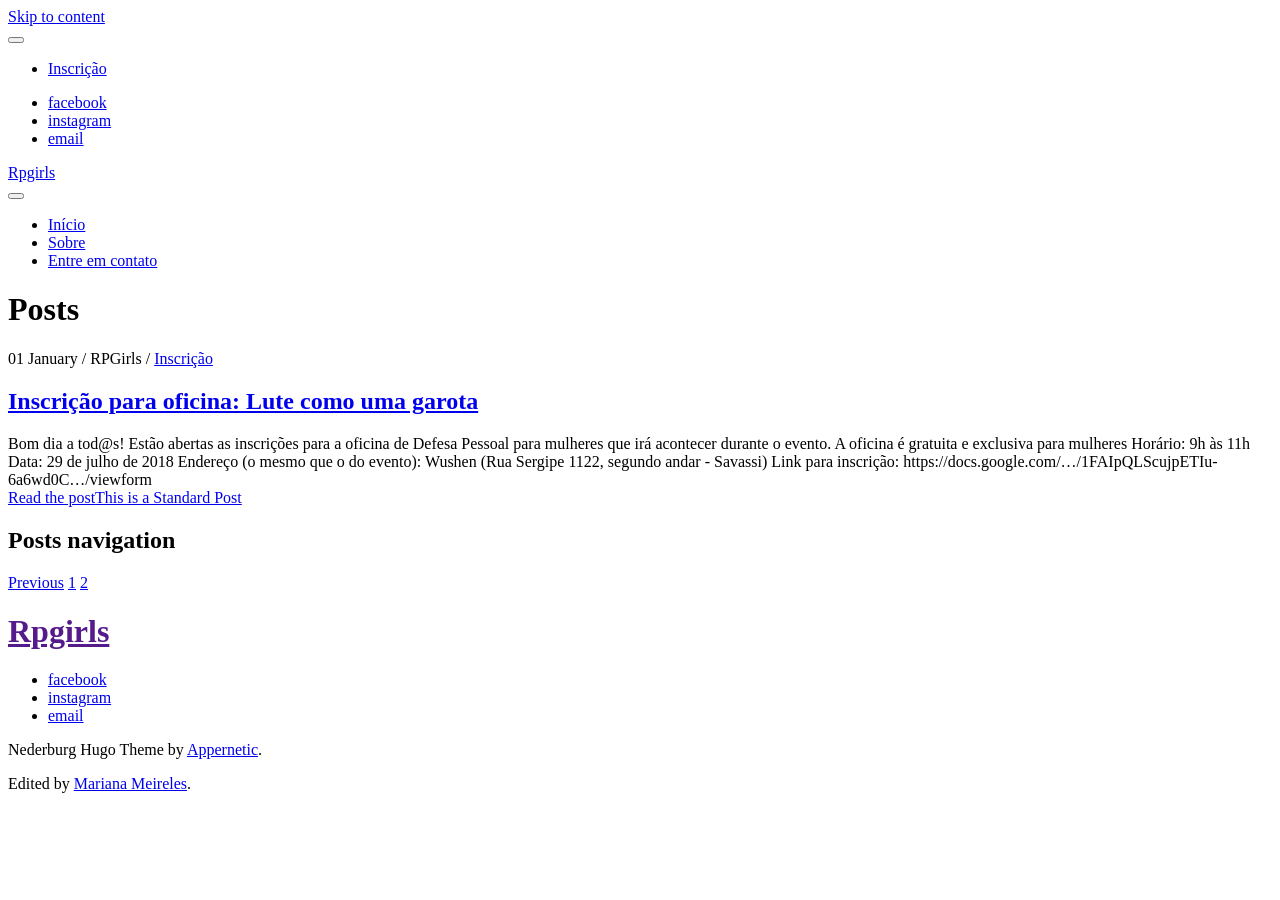
<file: docs/page/2/index.html>
<!DOCTYPE html>
<html lang="pt-Br">
<head>
	<meta name="generator" content="Hugo 0.42.2" /><meta charset="utf-8">
<meta http-equiv="X-UA-Compatible" content="IE=edge">
<script type="application/ld+json">
    {
        "@context" : "http://schema.org",
        "@type" : "BlogPosting",
        "mainEntityOfPage": {
             "@type": "WebPage",
             "@id": "https://marimeireles.github.io/rpgirls/"
        },
        "articleSection" : "",
        "name" : "Rpgirls",
        "headline" : "Rpgirls",
        "description" : "",
        "inLanguage" : "pt-BR",
        "author" : "",
        "creator" : "",
        "publisher": "",
        "accountablePerson" : "",
        "copyrightHolder" : "",
        "copyrightYear" : "0001",
        "datePublished": "0001-01-01 00:00:00 &#43;0000 UTC",
        "dateModified" : "0001-01-01 00:00:00 &#43;0000 UTC",
        "url" : "https://marimeireles.github.io/rpgirls/",
        "wordCount" : "0",
        "image" : https://marimeireles.github.io/rpgirls/%!s(&lt;nil&gt;)",
        "keywords" : [ "Blog" ]   
    }
    </script>

 <title>Rpgirls - </title>


<meta name="description" content="RPGirls é um grupo horizontal composto por mulheres que querem incluir mulheres no mundo nerd." />



<meta name="viewport" content="width=device-width, initial-scale=1">
<meta name="robots" content="all,follow">
<meta name="googlebot" content="index,follow,snippet,archive">
<link rel="stylesheet" id="ct-tracks-google-fonts-css" href="//fonts.googleapis.com/css?family=Raleway%3A400%2C700&amp;subset=latin%2Clatin-ext&amp;ver=4.7.2" type="text/css" media="all">
<link rel="stylesheet" href="https://marimeireles.github.io/rpgirls/css/font-awesome.min.css" type='text/css' media='all'>

<link href="https://marimeireles.github.io/rpgirls/css/style.css" rel="stylesheet" id="theme-stylesheet" type='text/css' media='all'>

<link href="https://marimeireles.github.io/rpgirls/css/custom.css" rel="stylesheet" type='text/css' media='all'>
<link rel="shortcut icon" href="https://marimeireles.github.io/rpgirls/img/favicon.ico" type="image/x-icon">
<link rel="icon" href="https://marimeireles.github.io/rpgirls/img/favicon.ico" type="image/x-icon">

<link href="https://marimeireles.github.io/rpgirls/index.xml" rel="alternate" type="application/rss+xml" title="Rpgirls" />
<link href="https://marimeireles.github.io/rpgirls/index.xml" rel="feed" type="application/rss+xml" title="Rpgirls" />


</head>

<body class="home blog ct-body standard">

  <div id="overflow-container" class="overflow-container">
    <a class="skip-content" href="#main">Skip to content</a>
    <header id="site-header" class="site-header" role="banner">
      <div class='top-navigation'>
        <div class='container'>

  <div id="menu-secondary" class="menu-container menu-secondary" role="navigation">
    <button id="toggle-secondary-navigation" class="toggle-secondary-navigation"><i class="fa fa-plus"></i></button>

    <div class="menu">

      <ul id="menu-secondary-items" class="menu-secondary-items">
        
        <li id="menu-item" class="menu-item menu-item-type-taxonomy menu-item-object-category menu-item">
          <a href="/rpgirls/categories/inscri%C3%A7%C3%A3o">Inscrição</a>
        </li>
        

      </ul>

    </div>

  </div>


  <ul class="social-media-icons">


    
    <li>
      <a href="http://facebook.com/rpgirlslife/" data-animate-hover="pulse" class="facebook" target="_blank">
        <i class="fa fa-facebook-square" title="facebook"></i>
        <span class="screen-reader-text">facebook</span>
      </a>
    </li>
    

    

    

    
    <li>
      <a href="https://www.instagram.com/rpg.girls/" data-animate-hover="pulse" class="twitter" target="_blank">
        <i class="fa fa-instagram" title="instagram"></i>
        <span class="screen-reader-text">instagram</span>
      </a>
    </li>
    

    
    <li>
      <a href="mailto:roleplayinggirls@gmail.com" data-animate-hover="pulse" class="email">
        <i class="fa fa-envelope" title="email"></i>
        <span class="screen-reader-text">email</span>
      </a>
    </li>
    

    

    


    


    

    


  </ul></div>

      </div>

      <div class="container">
        <div id="title-info" class="title-info">
  <div id='site-title' class='site-title'>
    
    <a href="/rpgirls"> Rpgirls </a>
    </div>
  </div>
  <button id="toggle-navigation" class="toggle-navigation">
    <i class="fa fa-bars"></i>
  </button>

  <div id="menu-primary-tracks" class="menu-primary-tracks"></div>
  <div id="menu-primary" class="menu-container menu-primary" role="navigation">
    

    <div class="menu">
      <ul id="menu-primary-items" class="menu-primary-items">
        
        
        <li id="menu-item" class='menu-item menu-item-type-post_type menu-item-object-page current-menu-item current_page_item'>
          <a href="https://marimeireles.github.io/rpgirls/">Início</a>
          
        </li>
        
        <li id="menu-item" class='menu-item menu-item-type-post_type menu-item-object-page '>
          <a href="https://marimeireles.github.io/rpgirls/sobre/">Sobre</a>
          
        </li>
        
        <li id="menu-item" class='menu-item menu-item-type-post_type menu-item-object-page '>
          <a href="https://marimeireles.github.io/rpgirls/contato/">Entre em contato</a>
          
        </li>
        
      </ul>
    </div>

  </div>

      </div>
    </header>

    <div id="main" class="main" role="main">

      
  <h1 class="screen-reader-text">Posts</h1>

<div id="loop-container" class="loop-container">
	
	
	
	
	<div class="post type-post status-publish format-standard has-post-thumbnail hentry category-design tag-memories tag-normal-post tag-standard-2 excerpt zoom full-without-featured odd excerpt">
		
			

				
				<a class="featured-image-link" href="https://marimeireles.github.io/rpgirls/post/work1/"><div class='featured-image lazy lazy-bg-image'   data-background="https://marimeireles.github.io/rpgirls/img/portfolio/ificina-luta.jpg"></div></a>

				
				<div class="excerpt-container">
					<div class="excerpt-meta">
						<span class="date">01 January</span>	<span> / </span>

						

						<span class="author">
							
							RPGirls
							
						</span>
						

						
						<span> / </span>
						<span class="category">
							<a href="/categories/rpgirls/Inscri%c3%a7%c3%a3o">Inscrição</a>
						</span>
						
					</div>
					<div class='excerpt-header'>
						<h2 class='excerpt-title'>
							<a href="https://marimeireles.github.io/rpgirls/post/work1/ "> Inscrição para oficina: Lute como uma garota </a>
						</h2>
					</div>
					<div class='excerpt-content'>
						<article>
							Bom dia a tod@s! Estão abertas as inscrições para a oficina de Defesa Pessoal para mulheres que irá acontecer durante o evento. A oficina é gratuita e exclusiva para mulheres Horário: 9h às 11h Data: 29 de julho de 2018 Endereço (o mesmo que o do evento): Wushen (Rua Sergipe 1122, segundo andar - Savassi) Link para inscrição: https://docs.google.com/…/1FAIpQLScujpETIu-6a6wd0C…/viewform

							<div class="more-link-wrapper"><a class="more-link" href="https://marimeireles.github.io/rpgirls/post/work1/">Read the post<span class="screen-reader-text">This is a Standard Post</span></a></div>
						</article>
					</div>
				</div>
			</div>
			
		</div>

  

<nav class="navigation pagination" role="navigation">
	<h2 class="screen-reader-text">Posts navigation</h2>
	<div class="nav-links">
		
			<a class="prev page-numbers" href="/rpgirls/">Previous</a>
		
			
			
			
			
			
			
				
				
			
				
					<a class="page-numbers" href="/rpgirls/">1</a>
				
			
			
			
			
			
				
				
			
				
					<a class="page-numbers" href="/rpgirls/page/2/">2</a>
				
			
		
	</div>
</nav>



    </div>

    <footer id="site-footer" class="site-footer" role="contentinfo">
	<h1>
    
    <a href=""> Rpgirls </a>
    
	</h1>

			

		<div id="menu-footer" class="menu-container menu-footer" role="navigation">
		<div class="menu">

      <ul id="menu-footer-items" class="menu-footer-items">
        
</ul>

</div>	</div>

<ul class="social-media-icons">

        
				<li>
					<a class="facebook" target="_blank"
					   href="http://facebook.com/rpgirlslife/" >
						<i class="fa fa-facebook" title="facebook"></i>
						<span class="screen-reader-text">facebook</span>
					</a>
				</li>
        

        


        

        
        <li>
        <a href="https://www.instagram.com/rpg.girls/"  class="twitter" target="_blank">
            <i class="fa fa-instagram" title="instagram"></i>
            <span class="screen-reader-text">instagram</span>
        </a>
        </li>
        

        
        <li>
        <a href="mailto:roleplayinggirls@gmail.com"  class="email">
            <i class="fa fa-envelope" title="email"></i>
            <span class="screen-reader-text">email</span>
        </a>
        </li>
        

        

        


        


        

        

				</ul>	<div class="design-credit">
		
		<p>Nederburg Hugo Theme by <a href="https://appernetic.io">Appernetic</a>.</p>
		
		<p>Edited by <a href="github.com/marimeireles">Mariana Meireles</a>.</p>
		
	</div>
</footer>

  </div>
  <script src="https://marimeireles.github.io/rpgirls/js/jquery.min.js"></script>
<script src="https://marimeireles.github.io/rpgirls/js/jquerymigrate.js"></script>
<script src="https://marimeireles.github.io/rpgirls/js/production.min.js"></script>

</body>
</html>
</file>
